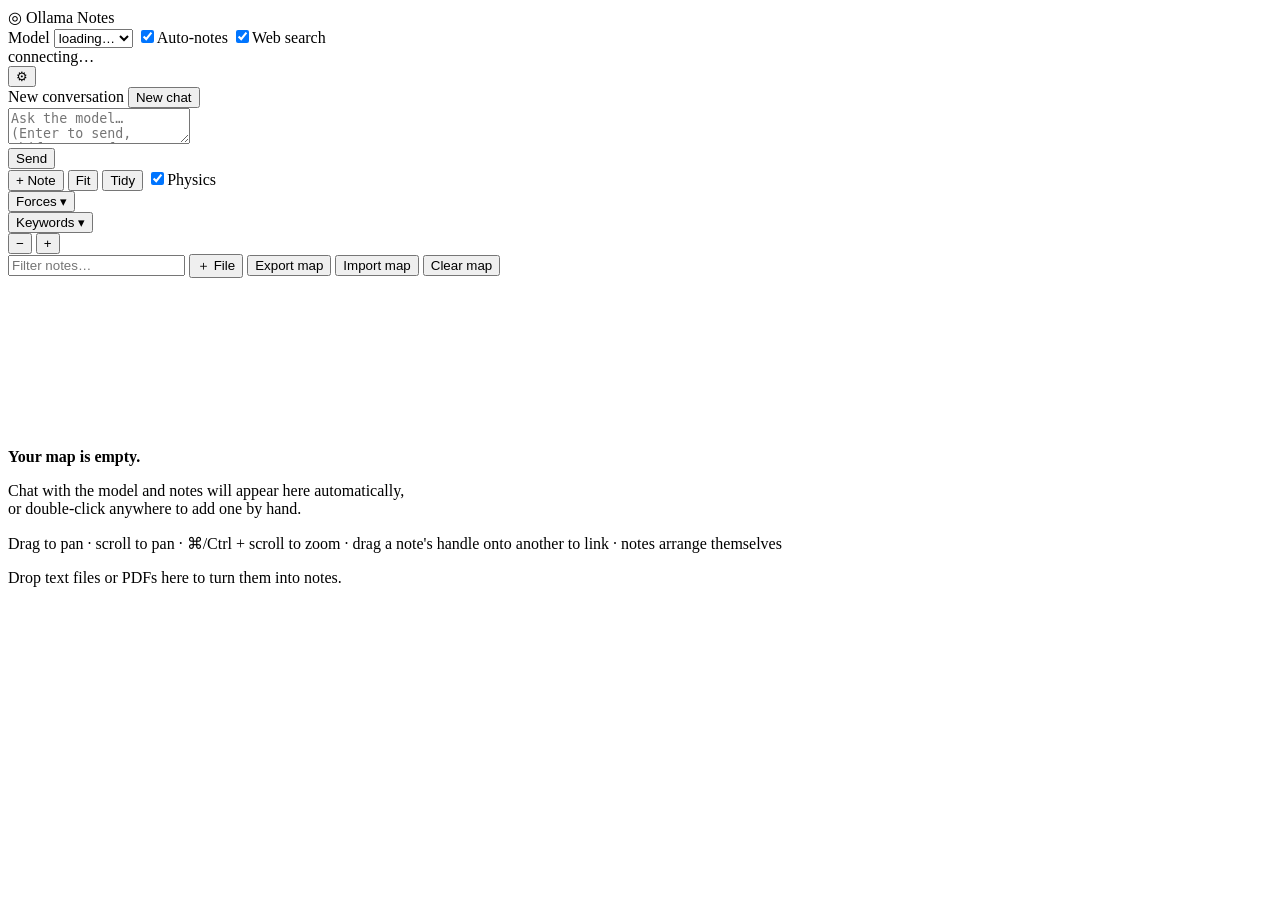
<file: ui/index.html>
<!doctype html>
<html lang="en">
<head>
<meta charset="utf-8">
<meta name="viewport" content="width=device-width, initial-scale=1">
<title>Ollama Notes</title>
<link data-trunk rel="css" href="style.css">
<link data-trunk rel="copy-dir" href="vendor">
<link data-trunk rel="rust" data-wasm-opt="z" data-bin="notes-ui">
</head>
<body>

<header class="topbar">
  <div class="brand"><span class="logo">◎</span> Ollama Notes</div>
  <div class="topbar-center">
    <label class="field"><span>Model</span>
      <select id="modelSelect"><option value="">loading…</option></select>
    </label>
    <label class="toggle" title="After each reply, ask the model to extract notes into the map">
      <input type="checkbox" id="autoNotes" checked><span>Auto-notes</span>
    </label>
    <label class="toggle" id="webSearchToggle" title="Let the model search the web and read pages before it answers (Ollama's web search: run `ollama signin` once)">
      <input type="checkbox" id="webSearch" checked><span>Web search</span>
    </label>
  </div>
  <div class="topbar-right">
    <div id="status" class="status"><span class="dot"></span><span class="status-text">connecting…</span></div>
    <button id="settingsBtn" class="icon-btn" title="Settings">⚙</button>
  </div>
</header>

<main class="layout">
  <section class="chat" id="chatPane">
    <div class="chat-head">
      <span class="chat-title" id="chatTitle">New conversation</span>
      <button id="newChatBtn" class="btn small">New chat</button>
    </div>
    <div class="context-bar" id="contextBar" hidden></div>
    <div class="messages" id="messages"></div>
    <form class="composer" id="composer">
      <textarea id="input" rows="2" placeholder="Ask the model…  (Enter to send, Shift+Enter for a new line)"></textarea>
      <div class="composer-row">
        <span class="hint" id="extractStatus"></span>
        <button type="button" id="stopBtn" class="btn small danger" hidden>Stop</button>
        <button type="submit" id="sendBtn" class="btn primary">Send</button>
      </div>
    </form>
  </section>

  <div class="splitter" id="splitter" title="Drag to resize"></div>

  <section class="map" id="mapPane">
    <div class="map-toolbar">
      <button id="addNodeBtn" class="btn small" title="Or double-click the canvas">+ Note</button>
      <button id="fitBtn" class="btn small" title="Fit all notes in view">Fit</button>
      <button id="tidyBtn" class="btn small" title="Re-run the layout from scratch">Tidy</button>
      <label class="toggle small" title="Live layout: notes repel each other, links pull, gravity centres the map"><input type="checkbox" id="physicsToggle" checked><span>Physics</span></label>
      <div class="popover-wrap">
        <button id="physicsBtn" class="btn small" title="Tune the layout forces">Forces ▾</button>
        <div class="popover" id="physicsPop" hidden>
          <label>Tension <input type="range" id="phTension" min="0.2" max="3" step="0.1"><span class="val"></span></label>
          <label>Gravity <input type="range" id="phGravity" min="0" max="3" step="0.1"><span class="val"></span></label>
          <label>Spacing <input type="range" id="phRepulsion" min="0.2" max="3" step="0.1"><span class="val"></span></label>
          <p class="muted">Forces scale with a note's number of links: well-connected notes pull harder, take more room and settle nearer the centre. Drag a note to nudge the layout; lock it from the inspector to hold it in place.</p>
          <button id="phReset" class="btn small">Reset to defaults</button>
        </div>
      </div>
      <div class="popover-wrap">
        <button id="kwBtn" class="btn small" title="Link notes that share important keywords">Keywords ▾</button>
        <div class="popover" id="kwPop" hidden>
          <label class="toggle"><input type="checkbox" id="kwEnabled"><span>Auto-link notes that share keywords</span></label>
          <label>Strictness <input type="range" id="kwThreshold" min="0.5" max="3" step="0.1"><span class="val"></span></label>
          <p class="muted">Each note gets a few important keywords: from the model when it is extracted from a chat, otherwise from its own text (words common to the whole map don't count). Notes sharing rare keywords get a dashed link labelled with them. Edit a note's keywords in the inspector; remove a keyword link there and it stays removed.</p>
          <div class="row"><button id="kwRun" class="btn small">Link now</button><button id="kwClear" class="btn small danger">Remove keyword links</button></div>
        </div>
      </div>
      <div class="zoom-group">
        <button id="zoomOutBtn" class="btn small" title="Zoom out (⌘ + scroll)">−</button>
        <button id="zoomInBtn" class="btn small" title="Zoom in (⌘ + scroll)">+</button>
      </div>
      <input id="search" type="search" placeholder="Filter notes…">
      <span class="spacer"></span>
      <span class="map-count" id="mapCount"></span>
      <button id="importDocBtn" class="btn small" title="Import text files or PDFs: their content becomes notes in the map (you can also drop files onto the map)">＋ File</button>
      <input type="file" id="docFile" multiple hidden>
      <button id="exportBtn" class="btn small" title="Download map + chat as JSON">Export map</button>
      <button id="importBtn" class="btn small" title="Load a previously exported JSON file">Import map</button>
      <input type="file" id="importFile" accept="application/json,.json" hidden>
      <button id="clearMapBtn" class="btn small danger">Clear map</button>
    </div>

    <div class="canvas" id="canvas">
      <div class="world" id="world">
        <svg class="edges" id="edges"></svg>
        <div class="nodes" id="nodes"></div>
      </div>
      <div class="canvas-empty" id="canvasEmpty">
        <p><strong>Your map is empty.</strong></p>
        <p>Chat with the model and notes will appear here automatically,<br>or double-click anywhere to add one by hand.</p>
        <p class="muted">Drag to pan · scroll to pan · ⌘/Ctrl + scroll to zoom · drag a note's handle onto another to link · notes arrange themselves</p>
        <p class="muted">Drop text files or PDFs here to turn them into notes.</p>
      </div>
    </div>

    <aside class="inspector" id="inspector" hidden>
      <div class="insp-head">
        <span id="inspKindBadge" class="badge"></span>
        <button id="inspClose" class="icon-btn" title="Close">×</button>
      </div>
      <input id="inspTitle" class="insp-title" placeholder="Title" autocomplete="off">
      <select id="inspKind">
        <option value="topic">Topic</option>
        <option value="source">Document</option>
        <option value="concept">Concept</option>
        <option value="fact">Fact</option>
        <option value="decision">Decision</option>
        <option value="question">Question</option>
        <option value="task">Task</option>
        <option value="note">Note</option>
      </select>
      <textarea id="inspBody" placeholder="Write anything…"></textarea>
      <div class="insp-section">
        <div class="label">Keywords <button class="link-btn" id="inspKwAuto" title="Recompute from the note's text">auto</button></div>
        <input id="inspKeywords" placeholder="comma, separated, keywords" autocomplete="off">
      </div>
      <div class="insp-section">
        <div class="label">Linked notes</div>
        <div id="inspLinks" class="chips"></div>
      </div>
      <div class="insp-actions">
        <button id="inspPin" class="btn small">Pin to chat context</button>
        <button id="inspAsk" class="btn small">Ask about this</button>
        <button id="inspSource" class="btn small">Show source</button>
        <button id="inspLock" class="btn small" title="Keep this note where it is; the layout moves everything else around it">Lock position</button>
        <button id="inspDelete" class="btn small danger">Delete</button>
      </div>
      <div class="insp-meta muted" id="inspMeta"></div>
    </aside>
  </section>
</main>

<dialog id="settingsDialog">
  <form method="dialog" id="settingsForm">
    <h2>Settings</h2>
    <label>Models from
      <select id="setProvider"><option value="ollama">Ollama</option></select>
    </label>
    <label id="setHostRow" hidden>Ollama server
      <input type="text" id="setHost" placeholder="http://127.0.0.1:11434" spellcheck="false" autocomplete="off">
      <span class="muted">Leave as is for Ollama on this Mac (it's started for you if it isn't running), or enter another machine's address.</span>
    </label>
    <label id="setApiBaseRow" hidden>API address
      <input type="text" id="setApiBase" placeholder="https://api.openai.com/v1" spellcheck="false" autocomplete="off">
      <span class="muted">Any service with an OpenAI-compatible chat completions API that accepts requests from web pages.</span>
    </label>
    <label id="setApiKeyRow" hidden>API key
      <input type="password" id="setApiKey" spellcheck="false" autocomplete="off">
      <span class="muted">Saved with your notes on this computer, and left out of exports. Messages, and the notes you add as context, are sent to this service.</span>
    </label>
    <label>Chat model
      <select id="setModel"></select>
    </label>
    <label>Notes extraction model
      <select id="setExtractModel"><option value="">Same as chat model</option></select>
      <span class="muted">A small, fast model works well here (e.g. a 3B–8B instruct model).</span>
    </label>
    <label>System prompt
      <textarea id="setSystem" rows="4"></textarea>
    </label>
    <div class="two-col">
      <label>Temperature
        <input type="number" id="setTemp" min="0" max="2" step="0.1">
      </label>
      <label>Max notes per exchange
        <input type="number" id="setMaxNotes" min="1" max="8" step="1">
      </label>
    </div>
    <label class="toggle"><input type="checkbox" id="setAutoFit"><span>Fit the map into view after new notes are added</span></label>
    <p class="muted" id="setProxyNote">Requests go through <code>server.py</code>, which proxies to Ollama. Set the <code>OLLAMA_HOST</code> environment variable before starting the server to point somewhere else.</p>
    <div class="dialog-row">
      <button class="btn primary" value="ok">Done</button>
    </div>
  </form>
</dialog>

<dialog id="docDialog">
  <form method="dialog" id="docForm">
    <h2 id="docTitle">Import documents</h2>
    <ul id="docList" class="doc-list"></ul>
    <label class="toggle"><input type="checkbox" id="docExtract" checked><span>Extract notes with the model, section by section</span></label>
    <div class="two-col">
      <label>Max sections per document
        <input type="number" id="docMaxSections" min="1" max="200" step="1" value="20">
      </label>
      <label>Section size (characters)
        <input type="number" id="docChunkSize" min="800" max="8000" step="100" value="2400">
      </label>
    </div>
    <label class="toggle"><input type="checkbox" id="docKeepText" checked><span>Keep the full text in the document note (pin it to give the model the document as context)</span></label>
    <p class="muted" id="docHint"></p>
    <div class="dialog-row">
      <button class="btn" value="cancel" formnovalidate>Cancel</button>
      <button class="btn primary" value="ok" id="docOk">Import</button>
    </div>
  </form>
</dialog>

<div id="toast" class="toast" hidden></div>

</body>
</html>
</file>
<file: ui/style.css>
:root {
  --bg: #0f1117; --bg2: #161923; --bg3: #1e2230; --bg4: #262b3b;
  --border: #2a2f3f; --text: #e6e8ef; --muted: #8b91a5;
  --accent: #7c8cff; --accent-dim: rgba(124, 140, 255, .18); --danger: #ff6b6b;
  --k-topic: #a78bfa; --k-concept: #60a5fa; --k-fact: #2dd4bf; --k-decision: #fbbf24;
  --k-question: #f472b6; --k-task: #4ade80; --k-note: #9ca3af; --k-source: #fb923c;
  --chat-w: 440px; --radius: 10px;
  font-family: -apple-system, BlinkMacSystemFont, "Segoe UI", Inter, Roboto, Helvetica, Arial, sans-serif;
  color-scheme: dark;
}
* { box-sizing: border-box; }
html, body { height: 100%; margin: 0; background: var(--bg); color: var(--text); font-size: 14px; }
body { display: flex; flex-direction: column; overflow: hidden; }
button, input, select, textarea { font: inherit; color: inherit; }
code, pre { font-family: ui-monospace, SFMono-Regular, Menlo, Consolas, monospace; font-size: 12.5px; }
.muted { color: var(--muted); font-size: 12px; }
[hidden] { display: none !important; }

/* ---------- generic controls */
.btn { background: var(--bg3); border: 1px solid var(--border); border-radius: 8px; padding: 6px 12px; cursor: pointer; white-space: nowrap; }
.btn:hover { background: var(--bg4); }
.btn.small { padding: 4px 10px; font-size: 12.5px; }
.btn.primary { background: var(--accent); border-color: var(--accent); color: #fff; }
.btn.primary:hover { filter: brightness(1.1); }
.btn.danger { color: var(--danger); }
.btn.danger:hover { background: rgba(255, 107, 107, .12); }
.btn.active { border-color: var(--accent); background: var(--accent-dim); }
.btn:disabled { opacity: .5; cursor: default; }
.icon-btn { background: none; border: none; font-size: 18px; cursor: pointer; color: var(--muted); padding: 4px 8px; border-radius: 6px; line-height: 1; }
.icon-btn:hover { color: var(--text); background: var(--bg3); }
.link-btn { background: none; border: none; color: var(--muted); cursor: pointer; padding: 2px 6px; font-size: 12px; border-radius: 6px; }
.link-btn:hover { color: var(--accent); background: var(--accent-dim); }
select, input[type=text], input[type=password], input[type=search], input[type=number], textarea {
  background: var(--bg); border: 1px solid var(--border); border-radius: 8px; padding: 6px 8px; outline: none;
}
select:focus, input:focus, textarea:focus { border-color: var(--accent); }
textarea { resize: vertical; }
.toggle { display: inline-flex; align-items: center; gap: 6px; cursor: pointer; user-select: none; }
.toggle input { accent-color: var(--accent); }
.field { display: inline-flex; align-items: center; gap: 8px; }
.field > span { color: var(--muted); font-size: 12px; }
.chips { display: flex; flex-wrap: wrap; gap: 6px; }
.chip { display: inline-flex; align-items: center; gap: 4px; background: var(--bg3); border: 1px solid var(--border); border-left: 3px solid var(--k, var(--k-note)); border-radius: 6px; padding: 2px 8px; font-size: 12px; cursor: pointer; max-width: 100%; }
.chip:hover { border-color: var(--accent); }
.chip-x { background: none; border: none; color: var(--muted); cursor: pointer; padding: 0 0 0 4px; font-size: 14px; line-height: 1; }
.chip-x:hover { color: var(--danger); }
.badge { font-size: 10px; text-transform: uppercase; letter-spacing: .08em; font-weight: 700; color: var(--k, var(--k-note)); }
.kind-topic { --k: var(--k-topic); } .kind-concept { --k: var(--k-concept); } .kind-fact { --k: var(--k-fact); }
.kind-decision { --k: var(--k-decision); } .kind-question { --k: var(--k-question); } .kind-task { --k: var(--k-task); } .kind-note { --k: var(--k-note); } .kind-source { --k: var(--k-source); }

/* ---------- top bar */
.topbar { height: 48px; display: flex; align-items: center; gap: 16px; padding: 0 14px; border-bottom: 1px solid var(--border); background: var(--bg2); flex-shrink: 0; }
.brand { font-weight: 700; display: flex; align-items: center; gap: 8px; }
.logo { color: var(--accent); font-size: 18px; }
.topbar-center { flex: 1; display: flex; align-items: center; gap: 18px; }
.topbar-right { display: flex; align-items: center; gap: 10px; }
.status { display: flex; align-items: center; gap: 6px; font-size: 12px; color: var(--muted); }
.status .dot { width: 8px; height: 8px; border-radius: 50%; background: #666; }
.status.ok .dot { background: var(--k-task); box-shadow: 0 0 6px var(--k-task); }
.status.err .dot { background: var(--danger); }

/* ---------- layout */
.layout { flex: 1; display: grid; grid-template-columns: var(--chat-w) 6px 1fr; min-height: 0; }
.splitter { cursor: col-resize; background: transparent; transition: background .15s; }
.splitter:hover, .splitter.active { background: var(--accent); }

/* ---------- chat */
.chat { display: flex; flex-direction: column; min-width: 0; min-height: 0; overflow: hidden; border-right: 1px solid var(--border); }
.chat-head { display: flex; align-items: center; justify-content: space-between; gap: 8px; padding: 8px 12px; border-bottom: 1px solid var(--border); }
.chat-title { font-weight: 600; overflow: hidden; text-overflow: ellipsis; white-space: nowrap; }
.context-bar { display: flex; align-items: center; flex-wrap: wrap; gap: 6px; padding: 6px 12px; border-bottom: 1px solid var(--border); background: var(--bg2); font-size: 12px; }
.context-bar .label { color: var(--muted); }
.messages { flex: 1; min-height: 0; overflow-y: auto; padding: 8px 0; }
.msg { padding: 8px 14px; }
.msg-role { font-size: 11px; color: var(--muted); text-transform: uppercase; letter-spacing: .06em; margin-bottom: 4px; }
.msg.user .msg-body { background: var(--bg3); border-radius: 12px; padding: 8px 12px; }
.msg-body { line-height: 1.5; word-wrap: break-word; overflow-wrap: anywhere; }
.msg-body p { margin: 0 0 8px; } .msg-body p:last-child { margin-bottom: 0; }
.msg-body ul, .msg-body ol { margin: 4px 0 8px; padding-left: 22px; }
.msg-body li { margin: 2px 0; }
.msg-body h3, .msg-body h4, .msg-body h5, .msg-body h6 { margin: 10px 0 6px; font-size: 14px; }
.msg-body pre { background: var(--bg2); border: 1px solid var(--border); border-radius: 8px; padding: 10px; overflow-x: auto; margin: 6px 0 10px; }
.msg-body code { background: var(--bg2); padding: 1px 5px; border-radius: 4px; }
.msg-body pre code { background: none; padding: 0; }
.msg-body blockquote { border-left: 3px solid var(--border); margin: 6px 0; padding: 2px 10px; color: var(--muted); }
.msg-body a { color: var(--accent); }
.msg-body hr { border: none; border-top: 1px solid var(--border); margin: 10px 0; }
.msg-body table { border-collapse: collapse; margin: 6px 0 10px; display: block; overflow-x: auto; }
.msg-body th, .msg-body td { border: 1px solid var(--border); padding: 4px 8px; text-align: left; }
.msg-body th { background: var(--bg2); }
.msg-body del { color: var(--muted); }
.msg-error { color: var(--danger); background: rgba(255, 107, 107, .1); border-radius: 8px; padding: 8px 10px; margin-bottom: 6px; font-size: 13px; }
.thinking { margin-bottom: 8px; font-size: 12.5px; color: var(--muted); }
.thinking summary { cursor: pointer; }
.thinking > div { border-left: 2px solid var(--border); padding-left: 10px; margin-top: 4px; }
.research { margin-bottom: 8px; font-size: 12.5px; color: var(--muted); }
.research summary { cursor: pointer; }
.research > ul { list-style: none; border-left: 2px solid var(--border); padding-left: 10px; margin: 4px 0 0; }
.research > ul > li { margin: 4px 0; }
.research ol { margin: 2px 0 0; padding-left: 20px; }
.research-error { color: var(--danger); }
.cursor { display: inline-block; width: 8px; height: 14px; background: var(--accent); animation: blink 1s steps(2) infinite; vertical-align: text-bottom; }
@keyframes blink { 50% { opacity: 0; } }
.msg-foot { display: flex; flex-wrap: wrap; align-items: center; gap: 6px; margin-top: 6px; }
.msg-foot .chips { flex: 1; }
.msg-actions { display: flex; gap: 2px; margin-left: auto; }
.msg.highlight { background: var(--accent-dim); transition: background 1s; }
.composer { border-top: 1px solid var(--border); padding: 10px 12px; display: flex; flex-direction: column; gap: 6px; }
.composer textarea { width: 100%; max-height: 220px; resize: none; line-height: 1.4; }
.composer-row { display: flex; align-items: center; gap: 8px; }
.hint { flex: 1; font-size: 12px; color: var(--muted); }
.hint.busy::before { content: "✦ "; color: var(--accent); }

/* ---------- map */
.map { position: relative; min-width: 0; min-height: 0; overflow: hidden; display: flex; flex-direction: column; }
.map-toolbar { display: flex; flex-wrap: wrap; align-items: center; gap: 6px; padding: 6px 10px; border-bottom: 1px solid var(--border); background: var(--bg2); }
.map-toolbar input[type=search] { width: 180px; padding: 4px 8px; font-size: 12.5px; }
.zoom-group { display: inline-flex; }
.zoom-group .btn:first-child { border-radius: 8px 0 0 8px; }
.zoom-group .btn:last-child { border-radius: 0 8px 8px 0; border-left: none; }
.spacer { flex: 1; }
.toggle.small { font-size: 12.5px; margin-left: 4px; }
.popover-wrap { position: relative; }
.popover { position: absolute; top: 34px; left: 0; z-index: 20; width: 280px; background: var(--bg2); border: 1px solid var(--border); border-radius: 10px; padding: 12px; box-shadow: 0 10px 30px rgba(0, 0, 0, .5); display: flex; flex-direction: column; gap: 10px; }
.popover label { display: grid; grid-template-columns: 60px 1fr 34px; align-items: center; gap: 8px; font-size: 12.5px; color: var(--muted); }
.popover input[type=range] { width: 100%; accent-color: var(--accent); margin: 0; }
.popover .val { text-align: right; color: var(--text); font-variant-numeric: tabular-nums; }
.popover .muted { margin: 0; line-height: 1.4; }
.popover label.toggle { display: flex; color: var(--text); }
.popover .row { display: flex; gap: 6px; flex-wrap: wrap; }
.edge.kw .vis { stroke: #55608a; stroke-dasharray: 6 5; }
.edge.kw:hover .vis { stroke: #8b91a5; }
.chip.chip-kw { border-style: dashed; }
.insp-section .label .link-btn { margin-left: 6px; text-transform: none; letter-spacing: 0; }
#inspKeywords { width: 100%; font-size: 12.5px; }
.map-count { font-size: 12px; color: var(--muted); white-space: nowrap; }
.canvas {
  position: relative; flex: 1; overflow: hidden; cursor: grab; touch-action: none;
  background-color: var(--bg);
  background-image: radial-gradient(circle, #2a2f3f 1px, transparent 1.2px);
  background-size: 24px 24px;
}
.canvas.panning { cursor: grabbing; }
.canvas.dropping { outline: 2px dashed var(--accent); outline-offset: -6px; background-color: rgba(124, 140, 255, .06); }
.doc-list { list-style: none; margin: 0; padding: 0; display: flex; flex-direction: column; gap: 4px; max-height: 160px; overflow-y: auto; }
.doc-list li { display: flex; justify-content: space-between; gap: 10px; font-size: 13px; background: var(--bg3); border-radius: 6px; padding: 6px 10px; }
.doc-list li span:last-child { color: var(--muted); white-space: nowrap; }
.dialog-row { gap: 8px; }
.canvas-empty { position: absolute; inset: 0; display: none; align-items: center; justify-content: center; flex-direction: column; text-align: center; color: var(--muted); pointer-events: none; line-height: 1.6; }
.canvas.empty .canvas-empty { display: flex; }
.canvas-empty p { margin: 4px 0; }
.world { position: absolute; left: 0; top: 0; transform-origin: 0 0; }
.edges { position: absolute; left: 0; top: 0; width: 1px; height: 1px; overflow: visible; pointer-events: none; }
.edge .vis { stroke: #4b5170; stroke-width: 2; fill: none; }
.edge .hit { stroke: transparent; stroke-width: 16; fill: none; pointer-events: stroke; cursor: pointer; }
.edge:hover .vis { stroke: #8b91a5; }
.edge.selected .vis { stroke: var(--accent); stroke-width: 3; }
.edge.dim { opacity: .12; }
.edges .temp { stroke: var(--accent); stroke-dasharray: 6 4; stroke-width: 2; }
.edge text { fill: var(--muted); font-size: 11px; text-anchor: middle; paint-order: stroke; stroke: var(--bg); stroke-width: 4px; }
.nodes { position: absolute; left: 0; top: 0; }
.node {
  position: absolute; left: 0; top: 0; width: 220px; --k: var(--k-note);
  background: var(--bg3); border: 1px solid var(--border); border-left: 4px solid var(--k);
  border-radius: var(--radius); box-shadow: 0 4px 14px rgba(0, 0, 0, .35);
  user-select: none; cursor: default;
}
.node.selected { outline: 2px solid var(--accent); box-shadow: 0 0 0 5px var(--accent-dim); }
.node.dragging { cursor: grabbing; box-shadow: 0 12px 30px rgba(0, 0, 0, .55); z-index: 2; }
.node.dim { opacity: .18; }
.node.link-target { outline: 2px dashed var(--accent); }
.node.flash { animation: flash 1.8s ease-out; }
@keyframes flash { 0% { box-shadow: 0 0 0 0 rgba(124, 140, 255, .95); } 100% { box-shadow: 0 0 0 22px rgba(124, 140, 255, 0); } }
.node-head { padding: 8px 10px 4px; }
.node-kind { display: block; font-size: 10px; text-transform: uppercase; letter-spacing: .08em; color: var(--k); font-weight: 700; margin-bottom: 2px; }
.node-title { font-weight: 600; font-size: 13px; line-height: 1.3; overflow: hidden; display: -webkit-box; -webkit-line-clamp: 3; -webkit-box-orient: vertical; }
.node-body { padding: 0 10px 10px; font-size: 12px; color: var(--muted); line-height: 1.4; display: -webkit-box; -webkit-line-clamp: 4; -webkit-box-orient: vertical; overflow: hidden; white-space: pre-line; }
.node-body:empty { display: none; }
.node-tags { display: flex; flex-wrap: wrap; gap: 4px; padding: 0 10px 8px; }
.node-tags:empty { display: none; }
.node-tag { font-size: 10px; color: var(--muted); background: var(--bg2); border: 1px solid var(--border); border-radius: 4px; padding: 1px 5px; white-space: nowrap; max-width: 100%; overflow: hidden; text-overflow: ellipsis; }
.node-port { position: absolute; right: -9px; top: 50%; width: 16px; height: 16px; margin-top: -8px; border-radius: 50%; background: var(--bg2); border: 2px solid var(--k); cursor: crosshair; opacity: 0; transition: opacity .15s, transform .15s; }
.node:hover .node-port, .node.selected .node-port { opacity: 1; }
.node-port:hover { transform: scale(1.25); }
.node-lock { position: absolute; top: 5px; right: 8px; font-size: 13px; color: var(--muted); display: none; pointer-events: none; }
.node.locked .node-lock { display: block; }

/* ---------- inspector */
.inspector {
  position: absolute; right: 12px; top: calc(var(--toolbar-h, 38px) + 12px); bottom: 12px; width: 320px; z-index: 5;
  background: var(--bg2); border: 1px solid var(--border); border-radius: 12px; padding: 12px;
  display: flex; flex-direction: column; gap: 10px; overflow-y: auto; box-shadow: 0 10px 40px rgba(0, 0, 0, .5);
}
.insp-head { display: flex; align-items: center; justify-content: space-between; }
.insp-title { font-weight: 600; font-size: 15px; width: 100%; }
.inspector textarea { min-height: 140px; flex-shrink: 0; line-height: 1.45; }
.insp-section .label { font-size: 11px; color: var(--muted); text-transform: uppercase; letter-spacing: .06em; margin-bottom: 6px; }
.insp-actions { display: grid; grid-template-columns: 1fr 1fr; gap: 6px; }
.insp-meta { margin-top: auto; }

/* ---------- dialog & toast */
dialog { background: var(--bg2); color: var(--text); border: 1px solid var(--border); border-radius: 14px; padding: 20px 22px; width: min(560px, 92vw); box-shadow: 0 20px 60px rgba(0, 0, 0, .6); }
dialog::backdrop { background: rgba(0, 0, 0, .55); }
dialog h2 { margin: 0 0 14px; font-size: 17px; }
dialog form { display: flex; flex-direction: column; gap: 12px; }
dialog label { display: flex; flex-direction: column; gap: 4px; font-size: 13px; color: var(--muted); }
dialog label.toggle { flex-direction: row; align-items: center; }
dialog label > select, dialog label > input, dialog label > textarea { color: var(--text); }
.two-col { display: grid; grid-template-columns: 1fr 1fr; gap: 12px; }
.dialog-row { display: flex; justify-content: flex-end; }
.toast { position: fixed; bottom: 18px; left: 50%; transform: translateX(-50%); background: var(--bg4); border: 1px solid var(--border); border-radius: 10px; padding: 8px 14px; font-size: 13px; box-shadow: 0 8px 24px rgba(0, 0, 0, .5); z-index: 50; animation: toast-in .2s ease-out; max-width: 80vw; }
@keyframes toast-in { from { opacity: 0; transform: translate(-50%, 8px); } }

@media (max-width: 800px) {
  .layout { grid-template-columns: 1fr; grid-template-rows: 45vh 6px 1fr; }
  .splitter { cursor: row-resize; }
  .inspector { width: auto; left: 12px; top: auto; max-height: 55%; }
}
</file>
